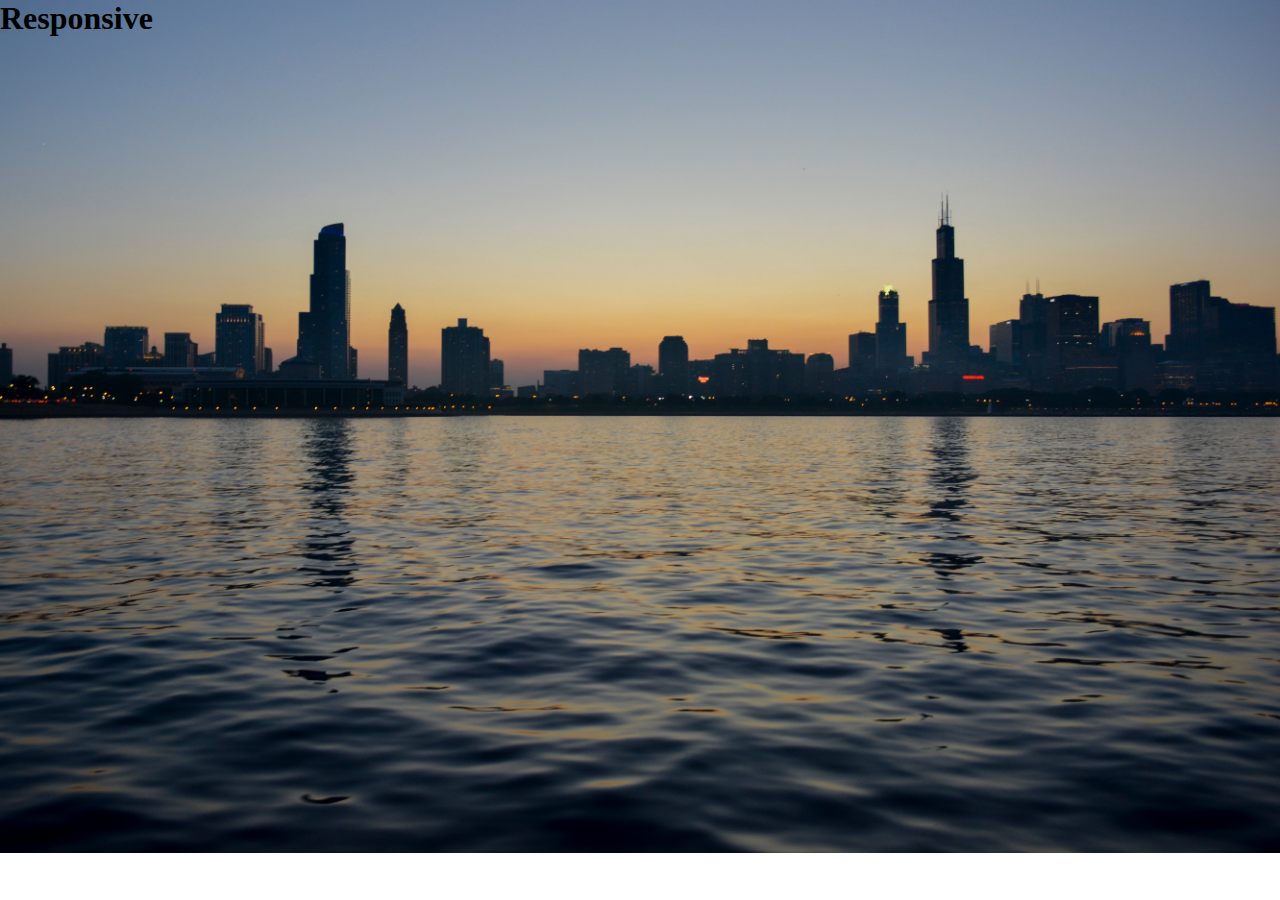
<file: index.html>
<!DOCTYPE html>
<html lang="ko">
<head>
    <meta charset="UTF-8">
    <meta name="viewport" content="width=device-width, initial-scale=1.0">
    <title>Document</title>
    <link rel="stylesheet" href="css/main.css">
</head>
<body>
    <h1>Responsive</h1>
    <h2>Only Tablet</h2>
    <h3>Only Mobile</h3>
</body>
</html>
</file>
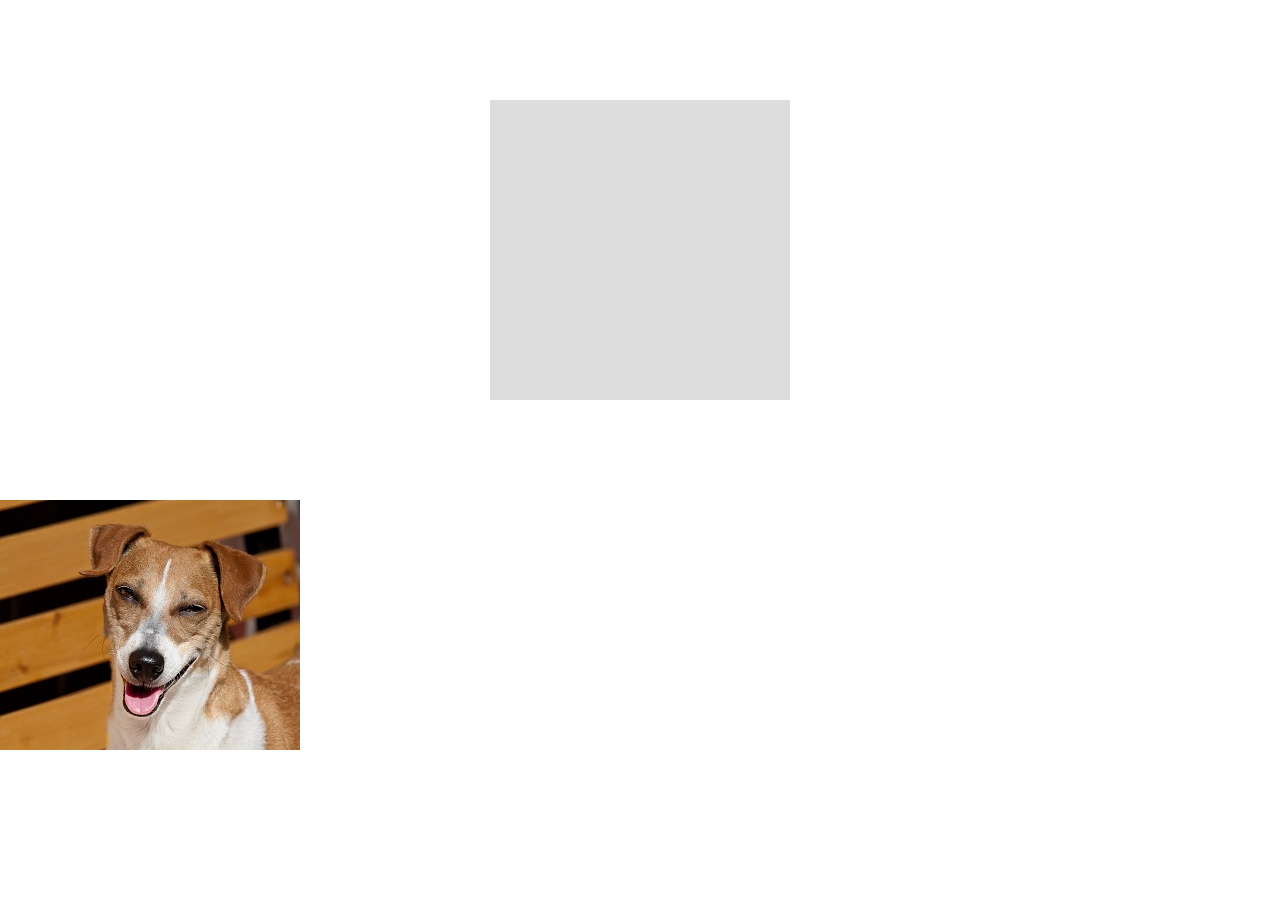
<file: box-res.html>
<!DOCTYPE html>
<html lang="ko">
<head>
    <meta charset="UTF-8">
    <meta name="viewport" content="width=device-width, initial-scale=1.0">
    <title>Document</title>
    <link rel="stylesheet" href="css/box.css">
</head>
<body>
    <div class="box"></div>
    <img src="images/images/1.jpg" alt="ddd" class="mobile">
    <img src="images/images/2.jpg" alt="dd" class="tablet">
</body>
</html>
</file>
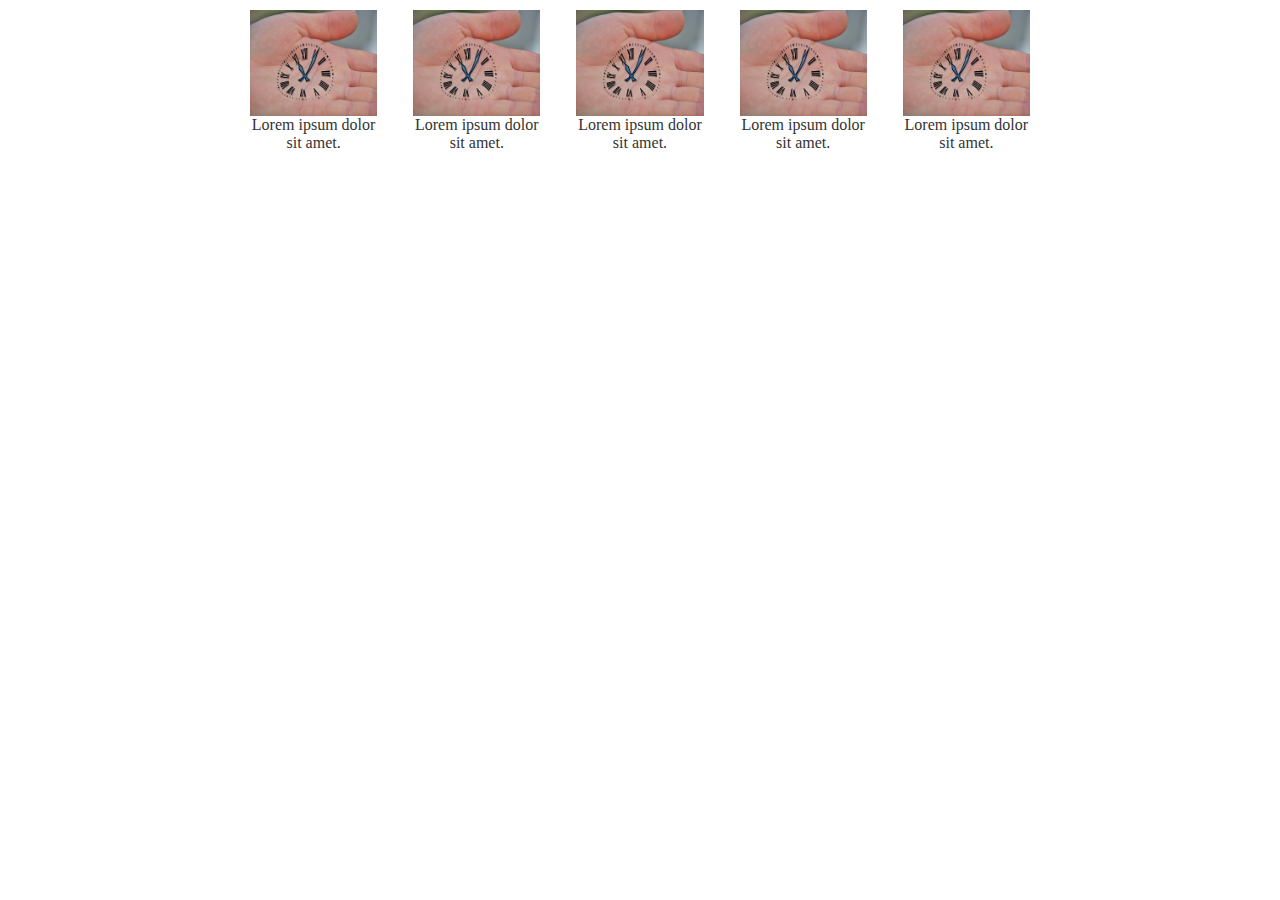
<file: card-flex.html>
<!DOCTYPE html>
<html lang="ko">
<head>
    <meta charset="UTF-8">
    <meta name="viewport" content="width=device-width, initial-scale=1.0">
    <title>card-flex</title>
    <link rel="stylesheet" href="css/card.css">
</head>
<body>
    <ul class="flex-box">
        <li>
            <a href="#">
                <img src="images/images/1.jpg" alt="1번">
                <div class="txt">
                    <p>Lorem ipsum dolor sit amet.</p>
                </div>
            </a>
        </li>
        <li>
            <a href="#">
                <img src="images/images/1.jpg" alt="1번">
                <div class="txt">
                    <p>Lorem ipsum dolor sit amet.</p>
                </div>
            </a>
        </li>
        <li>
            <a href="#">
                <img src="images/images/1.jpg" alt="1번">
                <div class="txt">
                    <p>Lorem ipsum dolor sit amet.</p>
                </div>
            </a>
        </li>
        <li>
            <a href="#">
                <img src="images/images/1.jpg" alt="1번">
                <div class="txt">
                    <p>Lorem ipsum dolor sit amet.</p>
                </div>
            </a>
        </li>
        <li>
            <a href="#">
                <img src="images/images/1.jpg" alt="1번">
                <div class="txt">
                    <p>Lorem ipsum dolor sit amet.</p>
                </div>
            </a>
        </li>
    </ul>
</body>
</html>
</file>
<file: css/main.css>
@charset "uth-8";
* {
  margin: 0;
  padding: 0;
  box-sizing: border-box;
}
body {
  background: url("../images/images/bg0.jpg") no-repeat;
  background-size: cover;
}
h3,
h2 {
  display: none;
}
/* 1200 */
@media all and (max-width: 1200px) {
  body {
    background: url("../images/images/bg1.jpg") no-repeat;
    background-size: cover;
  }
}
/* 768 */
@media all and (max-width: 768px) {
  body {
    background: url("../images/images/bg2.jpg") no-repeat;
    background-size: cover;
  }
  h3,
  h1 {
    display: none;
  }
  h2{
    display: block;
  }
}
/* 390 */
@media all and (max-width: 390px) {
  body {
    background: url("../images/images/bg3.jpg") no-repeat;
    background-size: cover;
  }
  h3 {
    display: block;
  }
  h1,
  h2{
    display: none;
  }
}
</file>
<file: css/box.css>
@charset "uth-8";
*{
    margin: 0;
    padding: 0;
    box-sizing: border-box;
}
/* .box{
    margin: 100px auto;
    width: 500px;
    height: 500px;
    background-color: #ddd;
} */
 .box{
    margin: 100px auto;
    width: 100%;
    height: 300px;
    background-color: #ddd;
    max-width: 300px;
    min-width: 200px;
 }
 .mobile{
    display: none;
 }
 /* 390 */
 @media all and (max-width:390px){
    .box{
        background-color: #ccc;
        border-radius: 50%;
 }
 .mobile{
    display: block;
 }
 .tablet{
    display: none;
 }
}
</file>
<file: css/card.css>
@charset "utf-8";
* {
  margin: 0;
  padding: 0;
  box-sizing: border-box;
}
ul,
li {
  list-style: none;
}
a {
  text-decoration: none;
  color: #333;
}
.flex-box {
  width: 90%;
  max-width: 800px;
  min-width: 300px;
  display: flex;
  /* background-color: #ddd; */
  margin: auto;
  gap: 2%;
  flex-wrap: wrap;
}
.flex-box li {
  width: calc((100% - 8%) / 5);
  text-align: center;
  padding: 10px;
}
.flex-box img {
  display: block;
  width: 100%;
}
/* 미디어쿼리 */
/* 768 */
@media screen and (max-width: 768px) {
  .flex-box li {
    width: calc((100% - 4%) / 3);
  }
}
/* 390 */
@media screen and (max-width: 390px) {
  .flex-box li {
    width: 100%;
  }
}
</file>
